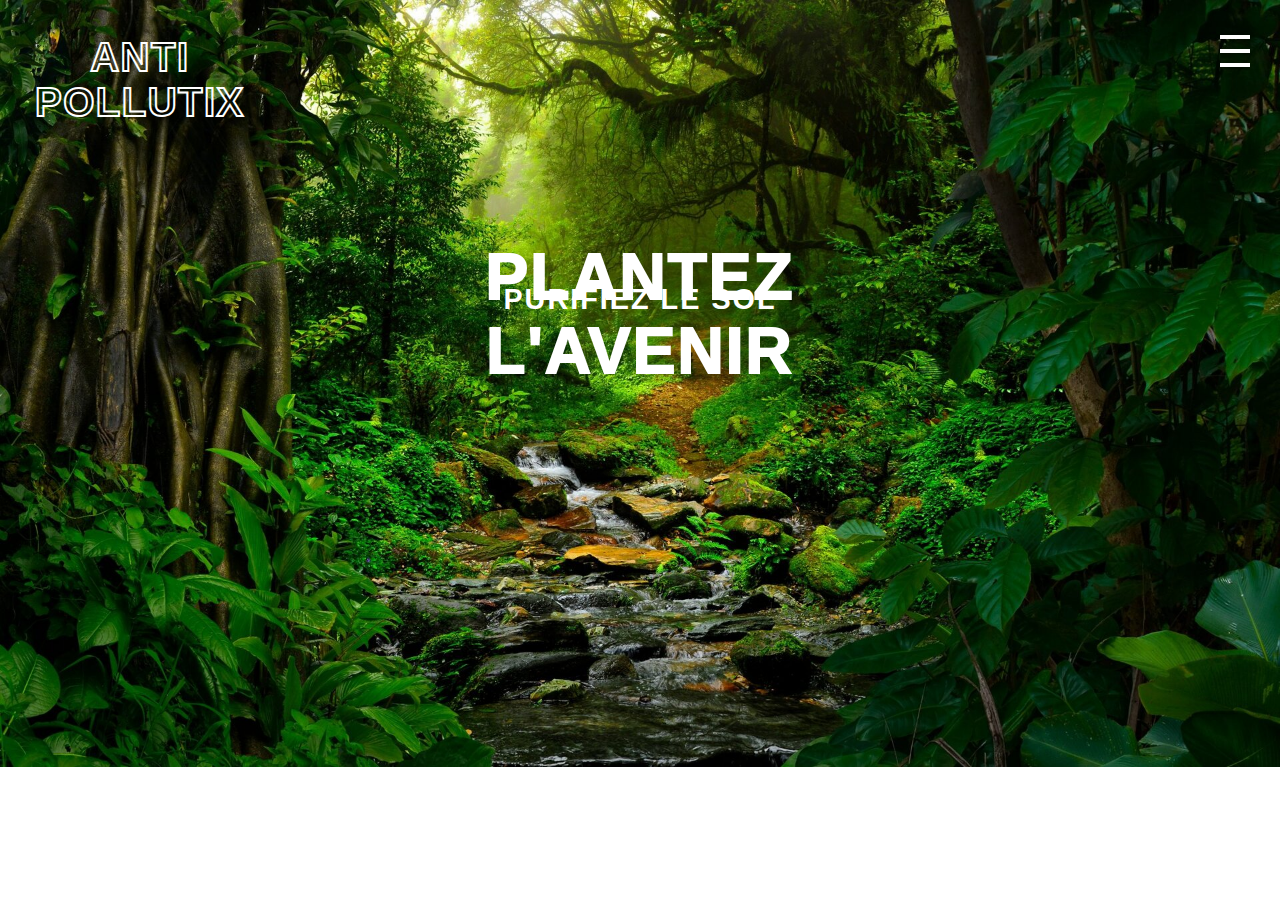
<file: index.html>
<!DOCTYPE html>
<html lang="fr">
<head>
    <meta charset="UTF-8">
    <meta name="viewport" content="width=device-width, initial-scale=1.0">
    <link href="index.css" rel="stylesheet">
    <link href="menu.css" rel="stylesheet">
    <title>ANTIPOLLUTIX</title>
</head>
<body>
    <h1>ANTI </br> POLLUTIX</h1>
    <h2>PLANTEZ </br> L'AVENIR </h2>
    <h3>PURIFIEZ LE SOL</h3>


    <div class="menu-container">
        <div class="menu-icon" onclick="toggleMenu()">
            <div class="line"></div>
            <div class="line"></div>
            <div class="line"></div>
        </div>
        <div id="menu" class="menu">
            <ul>
                <li><a href="index.html">ACCUEIL</a></li>
                <li><a href="apropos.html">A PROPOS</a></li>
                <li><a href="prestation.html"> PRESTATION </a></li>
                <li><a href="objectif.html">OBJECTIFS</a></li>
                <li><a href="contact.html">CONTACT</a></li>
                
            </ul>
        </div>
    </div>
    <script src="script.js"></script>

   
 
</body>
</html>
</file>
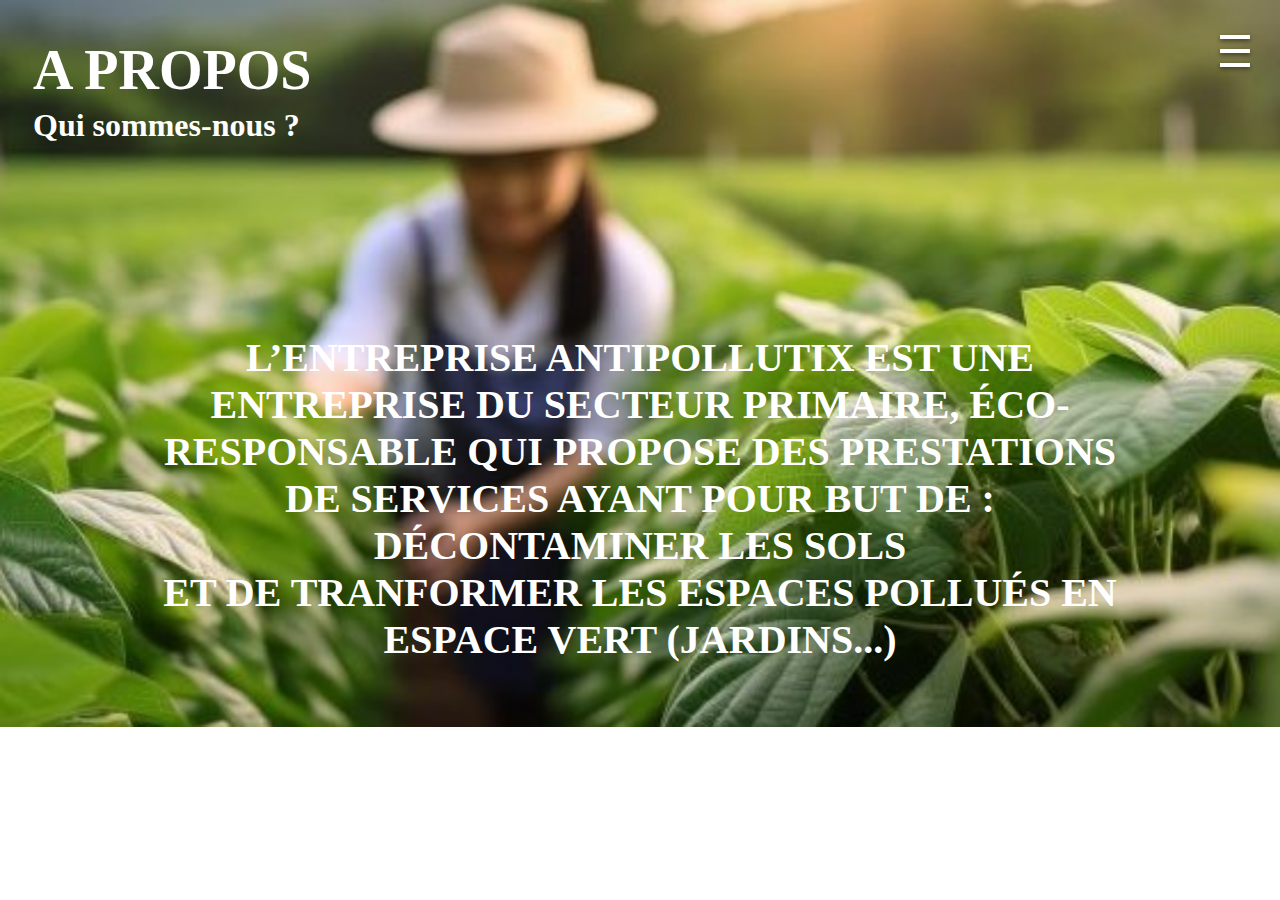
<file: apropos.html>
<!DOCTYPE html>
<html>
<head>
    <meta charset="UTF-8" />
    <title>A PROPOS</title>
    <link rel="stylesheet" media="screen" type="text/css" title="Design espace" href="apropos.css">
    <link href="menu.css" rel="stylesheet">
</head>
    <body>
        <h1>A PROPOS</h1>
        <h2>Qui sommes-nous ?</h2>
        <p>L’entreprise Antipollutix est une entreprise du secteur primaire, éco-responsable qui propose des prestations de services ayant pour but de :<br> 
            décontaminer les sols <br>
            et de tranformer les espaces pollués en espace vert (jardins...) </p>
        
            <div class="menu-container">
                <div class="menu-icon" onclick="toggleMenu()">
                    <div class="line"></div>
                    <div class="line"></div>
                    <div class="line"></div>
                </div>
                <div id="menu" class="menu">
                    <ul>
                        <li><a href="index.html">ACCUEIL</a></li>
                        <li><a href="apropos.html">A PROPOS</a></li>
                        <li><a href="prestation.html"> PRESTATION </a></li>
                        <li><a href="objectif.html">OBJECTIFS</a></li>
                        <li><a href="contact.css">CONTACT</a></li>
                        
                    </ul>
                </div>
            </div>
            <script src="script.js"></script> 

    </body>
</html>
</file>
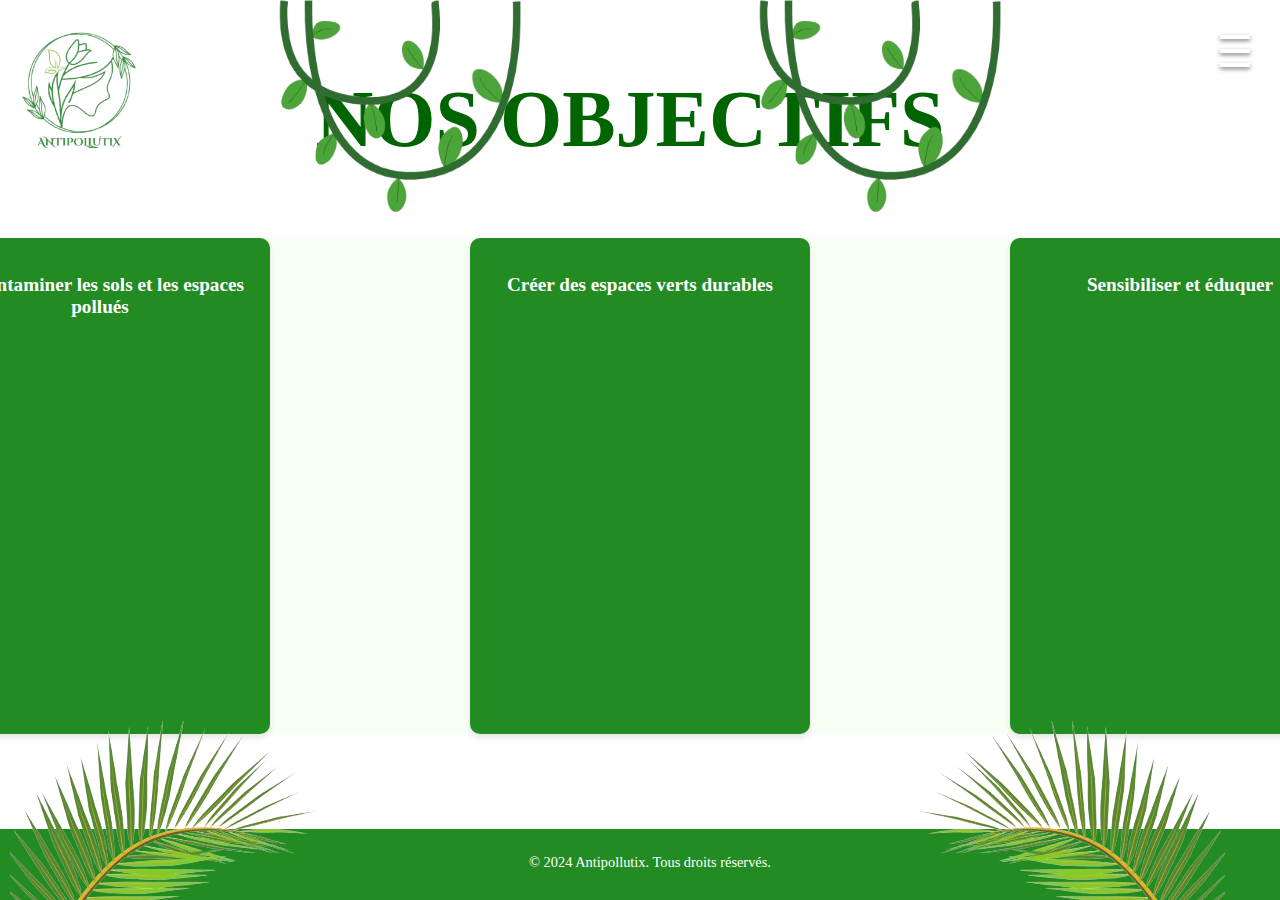
<file: objectif.html>
<!DOCTYPE html>
<html lang="fr">
<head>
    <meta charset="UTF-8">
    <meta name="viewport" content="width=device-width, initial-scale=1.0">
    <title>NOS OBJECTIFS</title>
    <link rel="stylesheet" href="objectif.css">
    <link href="menu.css" rel="stylesheet">
</head>
<body>
    <header>
        <div class="logo">
            <img src="img/logo.png" alt="Logo Antipollutix">
        </div>
        <div class="plantes">
            <img src ="img/plante1.png" alt ="plante">
        </div>
        <div class="symetrie">
            <img src ="img/plante1.png" alt ="plante">
        </div>
        <h1>NOS OBJECTIFS</h1>
    </header>

    <main>
        <div class="objectifs-site">
            <div class="objectif">
                <h2>Décontaminer les sols et les espaces pollués</h2>
            </div>
            <div class="objectif">
                <h2>Créer des espaces verts durables</h2>
            </div>
            <div class="objectif">
                <h2>Sensibiliser et éduquer</h2>
            </div>
        </div>
    </main>
    <footer>
        <div class ="plante3">
            <img src="img/plante3.png" alt="plante">
        </div>
        <div class ="symetrie2">
            <img src="img/plante3.png" alt="plante">
        </div>

        <div class="menu-container">
            <div class="menu-icon" onclick="toggleMenu()">
                <div class="line"></div>
                <div class="line"></div>
                <div class="line"></div>
            </div>
            <div id="menu" class="menu">
                <ul>
                    <li><a href="index.html">ACCUEIL</a></li>
                    <li><a href="apropos.html">A PROPOS</a></li>
                    <li><a href="prestation.html"> PRESTATION </a></li>
                    <li><a href="objectif.html">OBJECTIFS</a></li>
                    <li><a href="contact.css">CONTACT</a></li>
                    
                </ul>
            </div>
        </div>
        
        <script src="script.js"></script>

        <p>© 2024 Antipollutix. Tous droits réservés.</p>
    </footer>
</body>
</html>
</file>
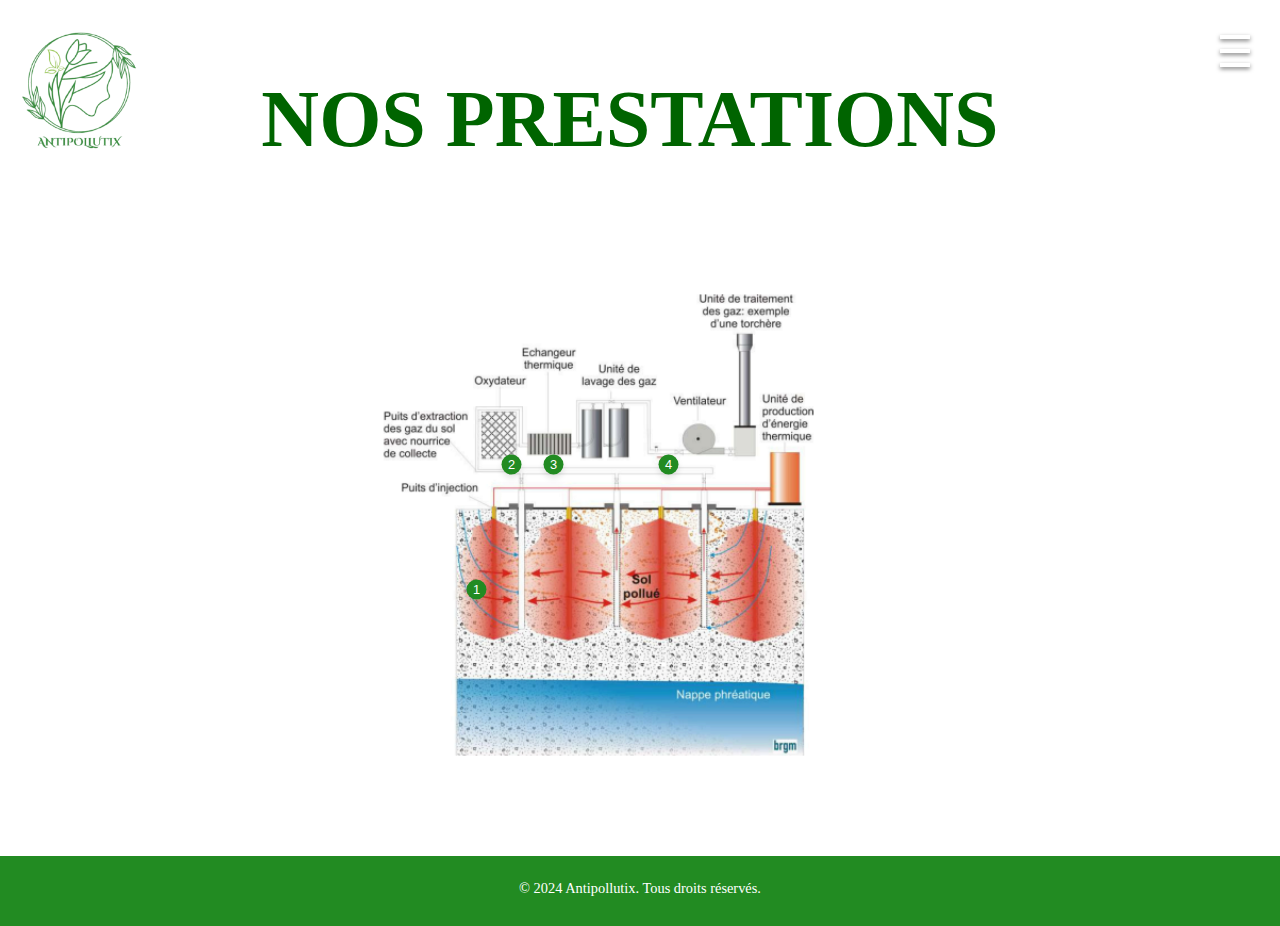
<file: prestation.html>
<!DOCTYPE html>
<html lang="fr">
<head>
    <meta charset="UTF-8">
    <meta name="viewport" content="width=device-width, initial-scale=1.0">
    <title>Nos Prestations</title>
    <link rel="stylesheet" href="prestation.css">
    <link href="menu.css" rel="stylesheet">
</head>
<body>

    <header>
        <div class="logo">
            <img src="img/logo.png" alt="Logo Antipollutix">
        </div>
        <h1>NOS PRESTATIONS</h1>
    </header>


    <div class="menu-container">
        <div class="menu-icon" onclick="toggleMenu()">
            <div class="line"></div>
            <div class="line"></div>
            <div class="line"></div>
        </div>
        <div id="menu" class="menu">
            <ul>
                <li><a href="index.html">ACCUEIL</a></li>
                <li><a href="apropos.html">A PROPOS</a></li>
                <li><a href="prestation.html"> PRESTATION </a></li>
                <li><a href="objectif.html">OBJECTIFS</a></li>
                <li><a href="contact.html">CONTACT</a></li>
                
            </ul>
        </div>
    </div>
    <script src="script.js"></script> 


    
    <main>
        <div class="schema-site">
            <img src="img/prestation.png" alt="Schéma des prestations">
            <div class="buttons">
                <button class="button" numero="1">1</button>
                <button class="button" numero="2">2</button>
                <button class="button" numero="3">3</button>
                <button class="button" numero="4">4</button>
            </div>
        </div>
        <script src="script.js"></script>

        <div class="content-site">
            <div class="content" id="content-1">
                <h2>1. Injection de fluides</h2>
                <p>
                    Des puits d'injection sont utilisés pour introduire des fluides (air ou autres substances réactives) dans le sol pollué. 
                    Ces fluides stimulent la dégradation des polluants présents dans le sol.
                </p>
            </div>
            <div class="content" id="content-2">
                <h2>2. Extraction des gaz</h2>
                <p>
                    Des puits d'extraction collectent les gaz générés par la dégradation des polluants dans le sol. 
                    Ces gaz peuvent contenir des composés volatils issus de la pollution.
                </p>
                <p>
                    Les gaz extraits passent par une unité de lavage, où les polluants solubles sont éliminés, puis sont dirigés vers un oxydateur.
                </p>
            </div>
            <div class="content" id="content-3">
                <h2>3. Échangeur thermique</h2>
                <p>
                    Un échangeur thermique récupère l'énergie produite lors de l'oxydation des polluants. 
                    Cette énergie peut être utilisée pour alimenter d'autres parties du processus.
                </p>
            </div>
            <div class="content" id="content-4">
                <h2>4. Évacuation finale des gaz</h2>
                <p>
                    Les gaz purifiés sont ventilés et rejetés dans l'atmosphère conformément aux normes environnementales.
                </p>
            </div>
        </div>
    </main>
    <footer>
        <p>© 2024 Antipollutix. Tous droits réservés.</p>
    </footer>
    
</body>

<script src="prestation.js"></script>
</html>
</file>
<file: index.css>
body{
        background-image: url('img/accueilbackground.jpg');
        background-size: cover; 
        background-repeat: no-repeat;
        
}
h1 {
    font-family: Arial, sans-serif; 
    font-size: 2.5rem;
    color: transparent;  
    text-align: center;
    position: absolute;
    top: 25px;
    left: 25px;
    margin: 10px; 
    letter-spacing: 1.5px;
    -webkit-text-stroke: 2px white;
}

h2 {
    font-family: Arial, sans-serif; 
    font-size: 4rem;
    color: white; 
    text-transform: uppercase;
    text-align: center;
    margin-top: 19%;
    letter-spacing: 2px;
    -webkit-text-stroke: 2px white;
}

h3 {
    font-family: Arial, sans-serif; 
    font-size: 1.8rem;
    color: white; 
    text-transform: uppercase;
    text-align: center;
    margin-top: -12.5%;
    letter-spacing: 2px;
    

}
</file>
<file: menu.css>
/* MENU A DROITE */
.menu-container {
    position: fixed;
    top: 20px;
    right: 20px;
    
}

.menu-icon {
    display: flex;
    flex-direction: column;
    cursor: pointer;
    padding: 10px;
    
}

.line {
    width: 30px;
    height: 4px;
    background-color: #ffffff;
    margin: 5px 0;
    box-shadow: 0px 2px 4px rgba(0, 0, 0, 0.5);

    
}

/* fond du menu */
.menu {
    display: none;
    position: absolute;
    top: 55px;
    right: 0;
    background-color: #076623;
    padding: 10px;
    border-radius: 5px;
    box-shadow: 0px 4px 10px #1e7925;
}

.menu ul {
    list-style-type: none;
    margin: 0;
    padding: 0;
}

.menu ul li {
    padding: 8px;
    text-align: center;
}

.menu ul li a {
    color: #ffffff;
    text-decoration: none;
    display: block;
    font-family: Arial, sans-serif;
    font-weight: bold;
}

.menu ul li a:hover {
    background-color: #438136;
}
</file>
<file: apropos.css>
body {
    background-image:url(img/png.png) ;
    background-repeat: no-repeat;
    background-size: cover;
    color:white;
}
body h1 {
    font-weight: bold;
    font-size: 3.5em;
    padding-left: 25px;
    margin-bottom: 5px;
}
body h2 {
    margin-top: 0;
    font-size: 2em;
    padding-left: 25px;
}
body p {
    font-weight: bold;
    text-align: center;
    font-size: 2.5em;
    max-width: 80%;
    padding-left: 10%;
    padding-top: 150px;
    text-transform: uppercase;
}
</file>
<file: objectif.css>
body {
    font-family: 'League Spartan' ;
    margin: 0;
    padding: 0;
    background-color: #ffffff;
    color: #000000;
    display: flex;
    flex-direction: column;
    min-height: 100vh;
}

header {
    position: relative;
    text-align: center;
    padding: 20px 0;
    background-color: #ffffff;
}

header .logo img {
    max-width: 160px;
    float: left;
}

header .plantes img {
    position: absolute;
    top: -20px;
    left: 250px;
    max-width: 300px;
}
header .symetrie img {
    position: absolute;
    top: -20px;
    right: 250px;
    max-width: 300px;
}
header h1 {
    color: #006400;
    font-size: 5em;
    text-align: center;
    margin-right: 180px;
    font-weight: bold;
}
body .plante3 {
    position: absolute;
    bottom: 0;
    left: 0;
    width: auto;
    height: auto;
    max-width: 350px;
    max-height: 150px;
    z-index: 1;
}


body .plante3 img {
    position: absolute;
    left: 5%;
    max-width: 350px;
    height: auto;
    bottom : -50px;
}
body .symetrie2 img {
    position: absolute;
    right: 5%;
    max-width: 350px;
    height: auto;
    bottom : -50px;
    transform: scaleX(-1);
}
main {
    display: flex;
    align-items: center;
    justify-content: center;
    background-color: #f8fff4;
}

.objectifs-site {
    display: flex;
    justify-content: center;
    gap: 200px;
    
}

.objectif {
    background-color: #228B22;
    color: #ffffff;
    border-radius: 10px;
    width: 300px;
    text-align: center;
    padding: 20px;
    box-shadow: 0 4px 6px rgba(0, 0, 0, 0.1);
    padding-bottom: 400px;
}

.objectif h2 {
    font-size: 1.2em;
}

footer {
    text-align: center;
    padding: 10px;
    background-color:#228B22;
    color: #ffffff;
    font-size: 0.9em;
    margin-top: auto;
    position: fixed;
    left: 0;
    bottom: 0;
    width: 100%;
    padding-bottom: 15px;
}
</file>
<file: prestation.css>
body {
    font-family: 'League Spartan' ;
    margin: 0;
    padding: 0;
    background-color: #ffffff;
    color: #000000;
    display: flex;
    flex-direction: column;
    min-height: 100vh;
}

header {
    position: relative;
    text-align: center;
    padding: 20px 0;
    background-color: #ffffff;
}

header .logo img {
    max-width: 160px;
    float: left;
}

header h1 {
    color: #006400;
    font-size: 5em;
    text-align: center;
    margin-right: 180px;
    font-weight: bold;
}

.schema-site {
    position: relative;
    margin: 50px auto;
    text-align: center;
    max-width: 1000px;
}

.schema-site img {
    max-width: 600px;
    width: 100%;
    height: auto;
}

.buttons {
    position: absolute;
    top: 50%;
    left: 50%;
    transform: translate(-50%, -50%);
    display: flex;
    gap: 15px;
}

.button {
    width: 20px;
    height: 20px;
    background-color: #228B22;
    color: white;
    border: none;
    border-radius: 50%;
    cursor: pointer;
    font-size: 0.8em;
    display: flex;
    align-items: center;
    justify-content: center;
    box-shadow: 0 4px 6px rgba(0, 0, 0, 0.1);
    transition: transform 0.2s ease-in-out;
}
.button[numero="1"] {
    margin-top: 125px; 
    margin-left : 15px;
}

.button[numero="2"] {
    margin-bottom: 100px; 
    margin-right : 7px;
}

.button[numero="3"] {
    margin-bottom: 10px; 
    margin-right : 80px;
}

.button[numero="4"] {
    margin-bottom: 10px; 
    margin-right : 150px;
}

.button:hover {
    transform: scale(1.1);
}

.content-site {
    margin: 40px auto;
    display: flex;
    flex-wrap: wrap;
    justify-content: center;
    gap: 30px;
    width: 85%;
}

.content {
    background-color: #228B22;
    color: white;
    border-radius: 20px;
    padding: 25px;
    box-shadow: 0 4px 10px rgba(0, 0, 0, 0.15);
    width: 45%;
    display: none;
    text-align: left;
}

.content h2 {
    margin-top: 0;
    font-size: 1.6em;
    text-transform: uppercase;
    font-weight: bold;
    letter-spacing: 1px;
}

.content p {
    line-height: 1.6;
    font-size: 1em;
}

.content.active {
    display: block;
    margin-bottom: 20px;
}
footer {
    text-align: center;
    padding: 10px;
    background-color:#228B22;
    color: #ffffff;
    font-size: 0.9em;
    margin-top: auto;
    position: relative;
    left: 0;
    bottom: 0;
    width: auto;
    padding-bottom: 15px;
}

@media (max-width: 768px) {
    .content {
        width: 100%;
    }

    .schema-site img {
        max-width: 100%;
    }
}
</file>
